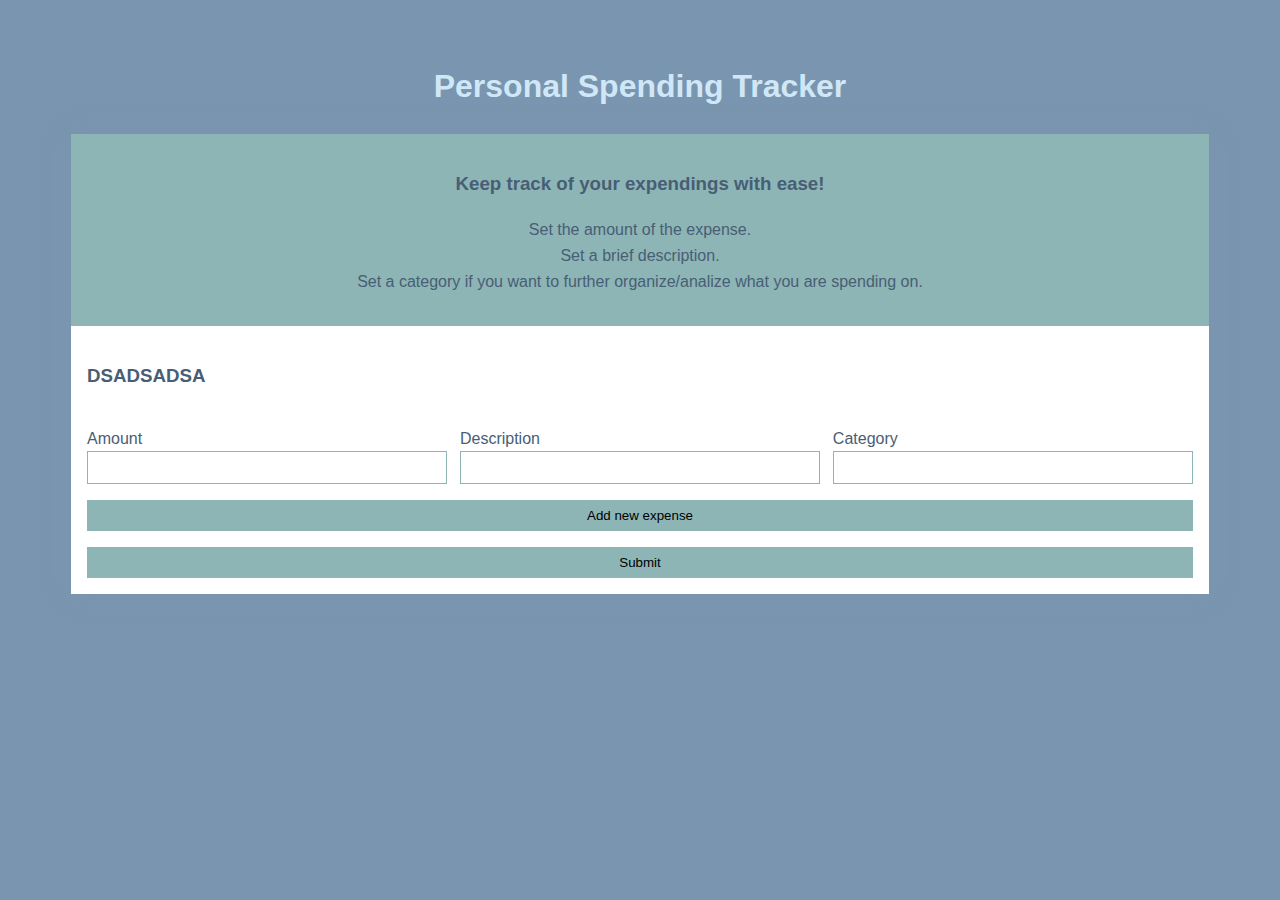
<file: index.html>
<!DOCTYPE html>
<html lang="en">
<head>
    <meta charset="UTF-8">
    <meta name="viewport" content="width=device-width, initial-scale=1.0">
    <meta http-equiv="X-UA-Compatible" content="ie=edge">
    <title>Personal Spending Tracker</title>
    <link rel="stylesheet" href="style.css">
</head>
<body>
    <div id="container">
        <h1>Personal Spending Tracker</h1>
        <div class="wrapper">
            <div class="description">
                <h3>Keep track of your expendings with ease!</h3>
                <ul>
                    <li>Set the amount of the expense.</li>
                    <li>Set a brief description.</li>
                    <li>Set a category if you want to further organize/analize what you are spending on.</li>
                </ul>
            </div>
            <div class="spending-form">
                <h3>DSADSADSA</h3>
                <form>
                    <div class="expense-detail-grid">
                        <p>
                            <label>Amount</label>
                            <input type="text" name="amount">
                        </p>
                        <p>
                            <label>Description</label>
                            <input type="text" name="description">
                        </p>
                        <p>
                            <label>Category</label>
                            <input type="text" name="category">
                        </p>
                    </div>
                    <p class="full">
                        <button>Add new expense</button>
                    </p>
                    <p class="full">
                        <button>Submit</button>
                    </p>
                </form>
            </div>
        </div>

    </div>
</body>
</html>
</file>
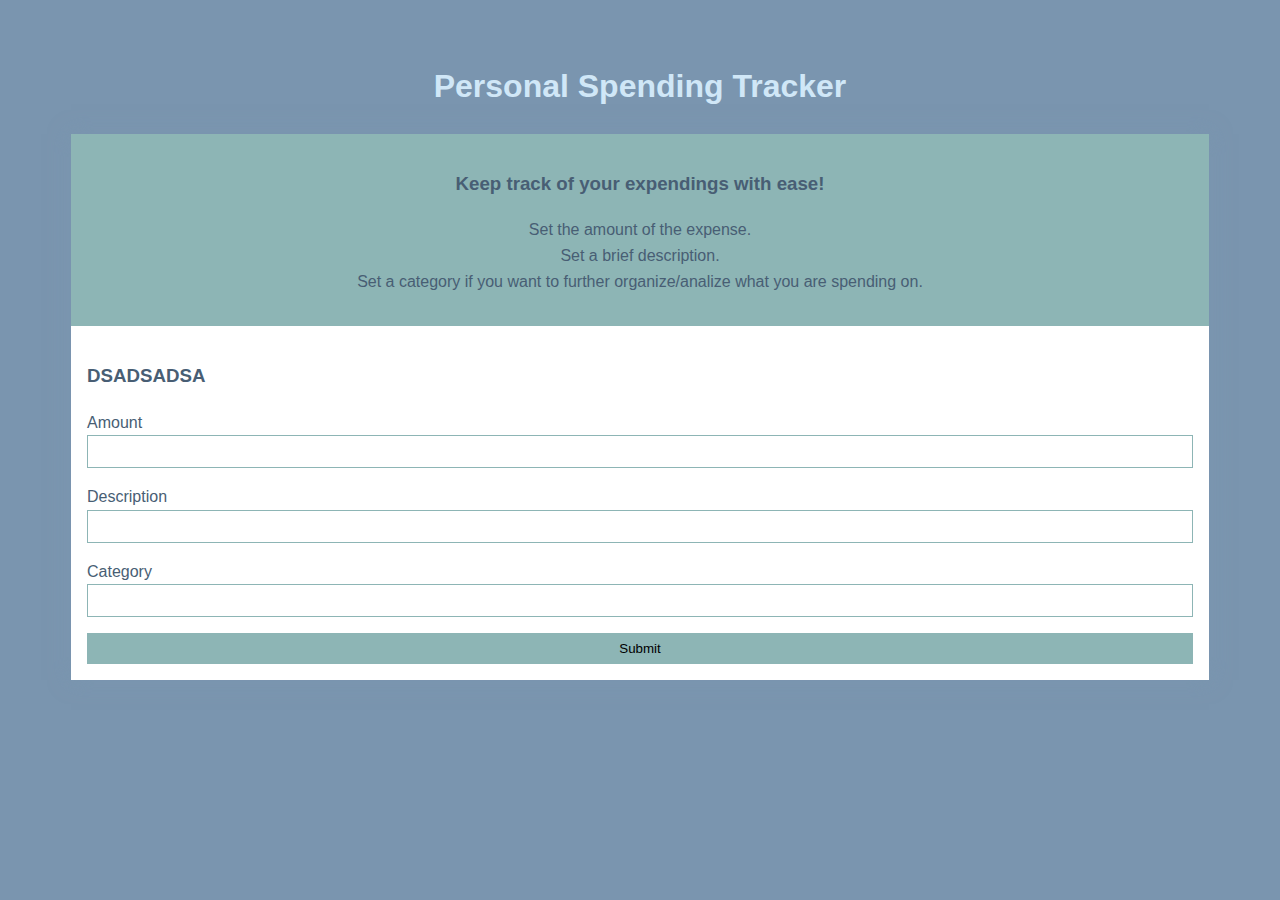
<file: home.html>
<!DOCTYPE html>
<html lang="en">
<head>
    <meta charset="UTF-8">
    <meta name="viewport" content="width=device-width, initial-scale=1.0">
    <meta http-equiv="X-UA-Compatible" content="ie=edge">
    <title>Personal Spending Tracker</title>
    <link rel="stylesheet" href="style.css">
</head>
<body>
    <div id="container">
        <h1>Personal Spending Tracker</h1>
        <div class="wrapper">
            <div class="description">
                <h3>Keep track of your expendings with ease!</h3>
                <ul>
                    <li>Set the amount of the expense.</li>
                    <li>Set a brief description.</li>
                    <li>Set a category if you want to further organize/analize what you are spending on.</li>
                </ul>
            </div>
            <div class="spending-form">
                <h3>DSADSADSA</h3>
                <form>
                    <p>
                        <label>Amount</label>
                        <input type="text" name="amount">
                    </p>
                    <p>
                        <label>Description</label>
                        <input type="text" name="description">
                    </p>
                    <p>
                        <label>Category</label>
                        <input type="text" name="category">
                    </p>
                    <p class="full">
                        <button>Submit</button>
                    </p>
                </form>
            </div>
        </div>

    </div>
</body>
</html>
</file>
<file: style.css>
*{
    box-sizing: border-box
}
body {
    background-color: rgb(122, 149, 175);
    color:#485e74;
    line-height: 1.6;
    font-family: 'Segoe UI', Tahoma, Geneva, Verdana, sans-serif;
    padding: 1em;
}
#container{
    max-width: 1170px;
    margin-left: auto;
    margin-right: auto;
    padding: 1em;
}
ul{
    list-style: none;
    padding: 0;
}
h1{
    text-align: center;
    /*color: rgb(141, 181, 181);*/
    color:rgb(208, 231, 247);
}
.wrapper{
    box-shadow: 0 0 20px 0 rgba(122, 149, 175, 0.7);
}

.wrapper > * {
    padding: 1em;
}
.wrapper .description{
    text-align: center;
    background:rgba(169, 230, 189, 0.4)
}
.spending-form{
    background: white;
}

.spending-form form .expense-detail-grid{
    display: grid;
    grid-template-columns: repeat(auto-fit, minmax(180px,1fr));
    gap:0.8rem;
}

.spending-form form label{
    display:block;
}

.spending-form form p{
    margin: 0rem;
    margin-top:1rem;
}

.spending-form form{
    grid-column: 1/4;
}

.spending-form form button, .spending-form form input{
    width: 100%;
    padding: 0.6em;
    border: 1px solid rgb(141, 181, 181);
}

.spending-form form button{
    background: rgb(141, 181, 181);
    border: 0;
}

.spending-form form button:hover,.spending-form form button:focus{
    background: rgb(122, 149, 175);
    color: rgb(208, 231, 247);
    outline: 0;
    transition: background-color 0.8s ease-out
}
</file>
